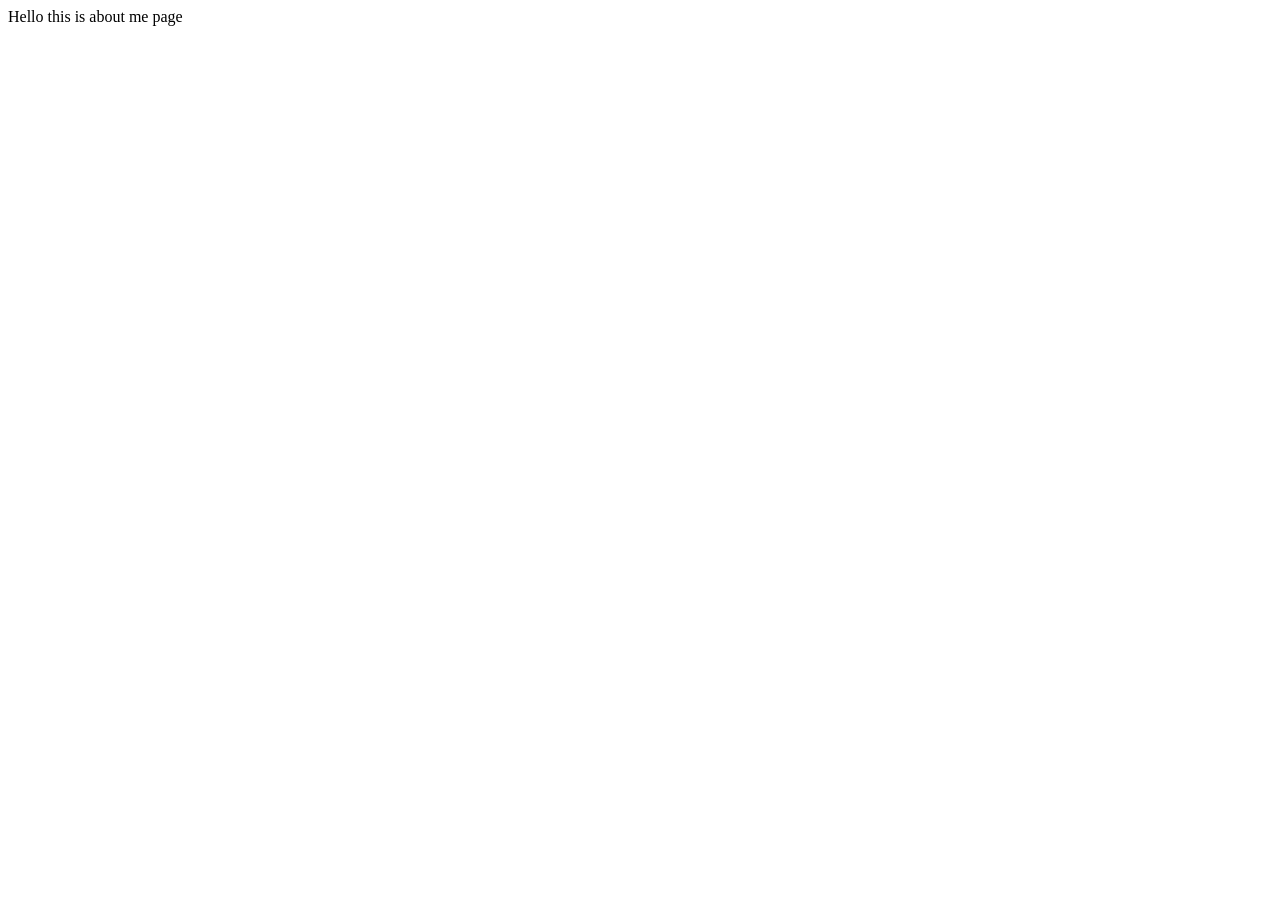
<file: FrontEnd/HTML/AboutMe.html>
<!DOCTYPE html>
<html lang="en">
<head>
    <meta charset="UTF-8">
    <meta name="viewport" content="width=device-width, initial-scale=1.0">
    <title>About me</title>
</head>
<body>
    Hello this is about me page
</body>
</html>
</file>
